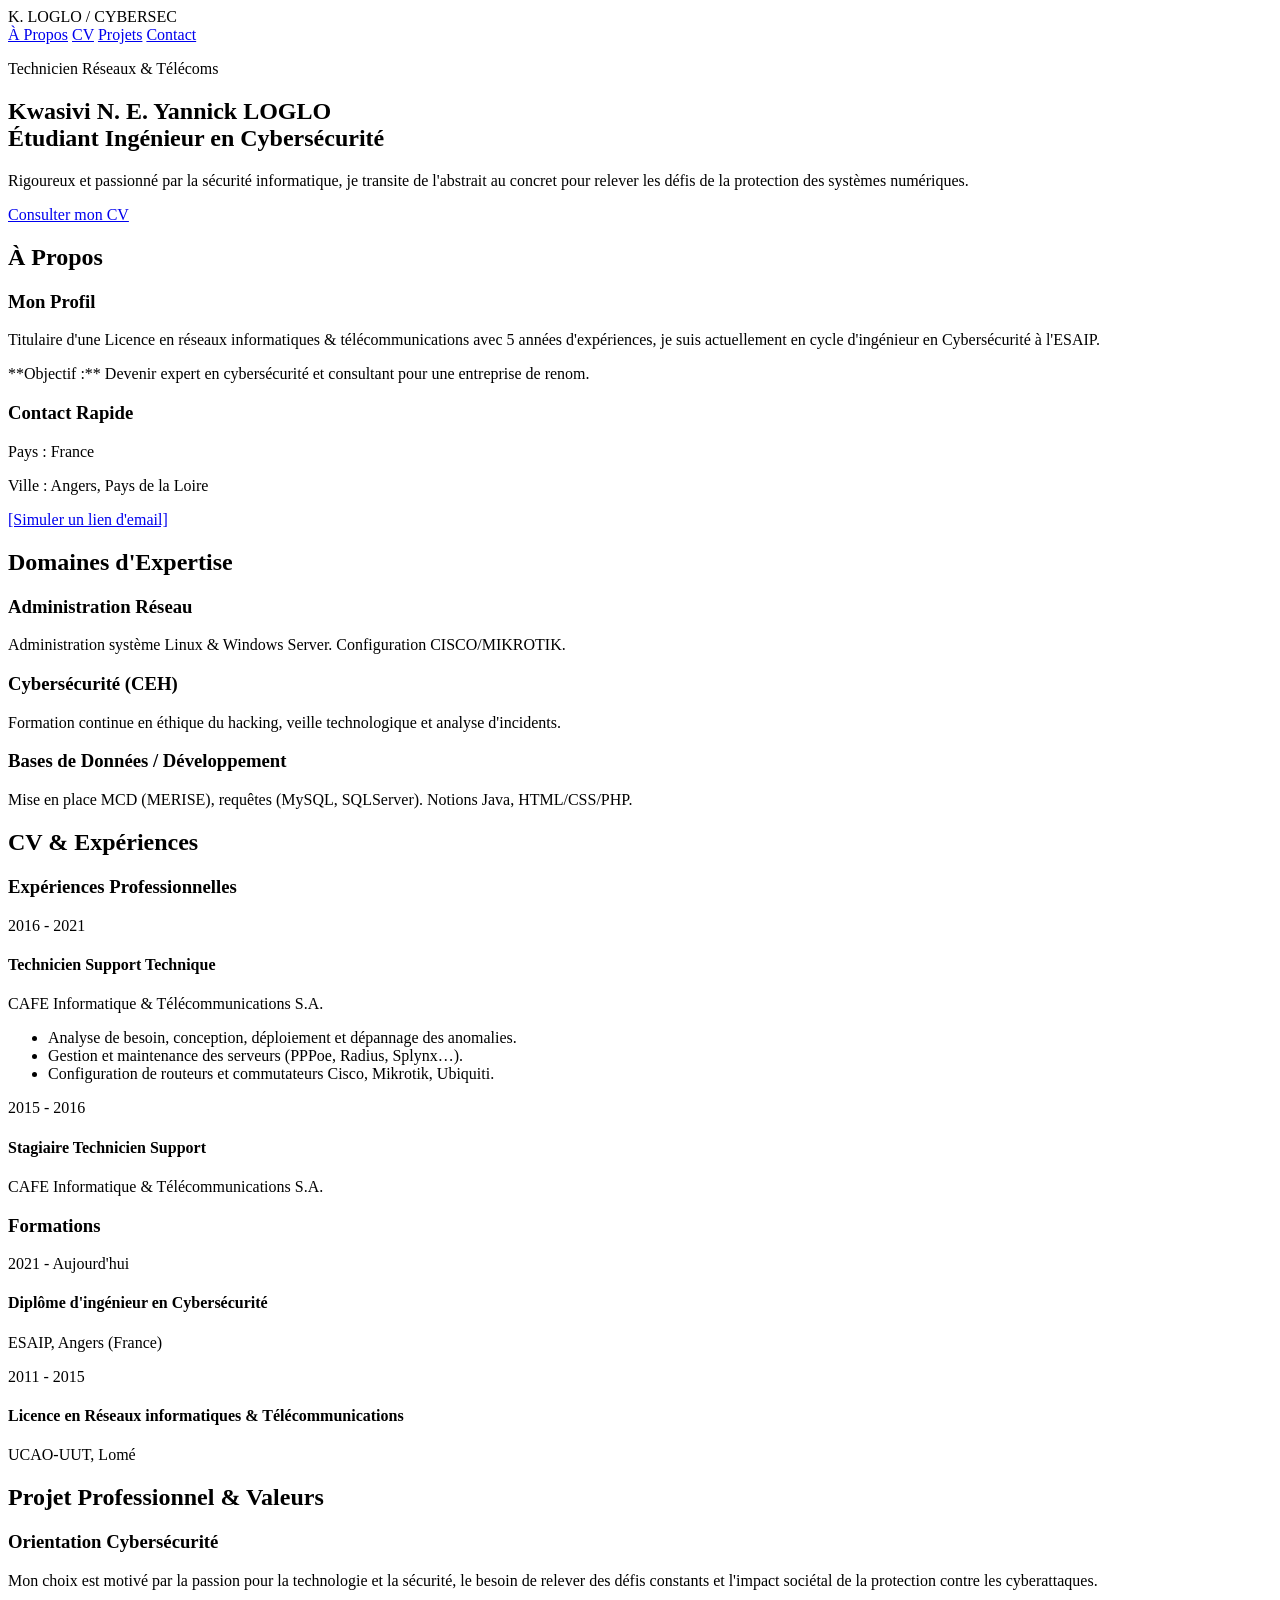
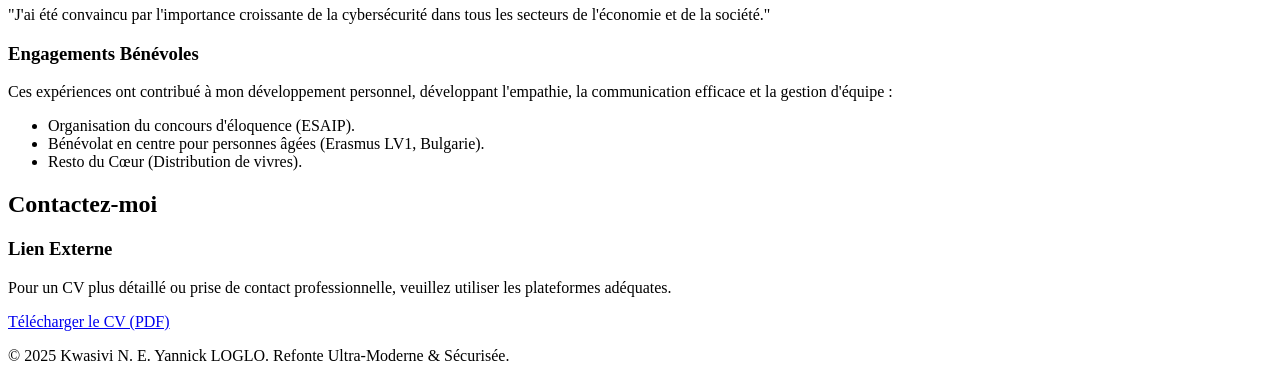
<file: test.html>
<!DOCTYPE html>
<html lang="fr">
<head>
    <meta charset="UTF-8">
    <meta name="viewport" content="width=device-width, initial-scale=1.0">
    <title>Kwasivi LOGLO - Cybersécurité & Réseaux (Refonte Audacieuse)</title>

    <meta http-equiv="Content-Security-Policy" content="
        default-src 'self'; 
        style-src 'self' https://fonts.googleapis.com; 
        font-src 'self' https://fonts.gstatic.com; 
        script-src 'self'; 
        object-src 'none'; 
        base-uri 'self';
    ">

    <link href="https://fonts.googleapis.com/css2?family=Inter:wght@100..900&display=swap" rel="stylesheet">
    
    <style>
        /* 1. VARIABLES & RESET */
        :root {
            --color-dark-bg: #1A1A2E; /* Fond principal (Cyber Dark) */
            --color-accent-blue: #00FFFF; /* Bleu Électrique (Néon) */
            --color-text-light: #F0F0F5; /* Texte clair */
            --color-text-faded: #B0B0C0; /* Texte secondaire */
            --font-main: 'Inter', sans-serif;
            --section-padding: 80px 5%;
        }

        *, *::before, *::after {
            box-sizing: border-box;
            margin: 0;
            padding: 0;
        }

        html {
            scroll-behavior: smooth;
        }

        /* 2. BASE STYLES */
        body {
            font-family: var(--font-main);
            background-color: var(--color-dark-bg);
            color: var(--color-text-light);
            line-height: 1.6;
            overflow-x: hidden;
        }

        a {
            color: var(--color-accent-blue);
            text-decoration: none;
            transition: color 0.3s, text-shadow 0.3s;
        }

        a:hover {
            color: var(--color-text-light);
            text-shadow: 0 0 5px var(--color-accent-blue);
        }

        h1, h2, h3 {
            font-weight: 800;
            margin-bottom: 0.5em;
            letter-spacing: -0.05em;
        }

        h2 {
            font-size: 2.5rem;
            text-transform: uppercase;
            border-bottom: 2px solid var(--color-accent-blue);
            display: inline-block;
            padding-bottom: 5px;
            margin-bottom: 40px;
        }

        section {
            padding: var(--section-padding);
            position: relative;
        }

        /* 3. HEADER / NAVIGATION (Audacieux) */
        header {
            position: sticky;
            top: 0;
            z-index: 1000;
            background: rgba(26, 26, 46, 0.9); /* Fond légèrement transparent */
            backdrop-filter: blur(5px);
            padding: 15px 5%;
            display: flex;
            justify-content: space-between;
            align-items: center;
            border-bottom: 1px solid rgba(0, 255, 255, 0.2);
        }

        .logo {
            font-size: 1.5rem;
            font-weight: 900;
            color: var(--color-accent-blue);
            text-shadow: 0 0 8px rgba(0, 255, 255, 0.6);
        }

        nav a {
            margin-left: 25px;
            font-weight: 600;
            text-transform: uppercase;
            font-size: 0.9rem;
            color: var(--color-text-faded);
        }

        nav a.active, nav a:hover {
            color: var(--color-accent-blue);
        }

        /* 4. HERO SECTION (Ultra-Moderne) */
        #hero {
            padding: 120px 5% 80px;
            min-height: 80vh;
            display: flex;
            align-items: center;
        }

        .hero-content {
            max-width: 900px;
        }

        .hero-subtitle {
            font-size: 1.25rem;
            color: var(--color-accent-blue);
            margin-bottom: 10px;
            text-transform: uppercase;
            letter-spacing: 0.2em;
        }

        .hero-title {
            font-size: 4.5rem; /* Très grand */
            line-height: 1.1;
            margin-bottom: 20px;
        }

        .hero-title span {
            color: var(--color-accent-blue);
            /* Effet de texte inspiré de l'écran terminal */
            text-shadow: 0 0 10px rgba(0, 255, 255, 0.5);
            display: inline-block;
        }

        .hero-bio {
            font-size: 1.2rem;
            color: var(--color-text-faded);
            margin-bottom: 30px;
        }

        .cta-button {
            display: inline-block;
            padding: 12px 30px;
            background-color: var(--color-accent-blue);
            color: var(--color-dark-bg);
            font-weight: 700;
            border-radius: 5px;
            transition: transform 0.3s, box-shadow 0.3s;
            text-transform: uppercase;
        }

        .cta-button:hover {
            transform: translateY(-3px);
            box-shadow: 0 8px 15px rgba(0, 255, 255, 0.4);
            text-shadow: none; /* Désactive l'effet néon sur le lien */
        }

        /* 5. SECTIONS DÉTAILLÉES */
        .grid-3 {
            display: grid;
            grid-template-columns: repeat(auto-fit, minmax(300px, 1fr));
            gap: 30px;
        }

        .card {
            background-color: rgba(30, 30, 50, 0.7); /* Fond de carte légèrement plus clair */
            padding: 30px;
            border-radius: 8px;
            border: 1px solid rgba(0, 255, 255, 0.1);
            transition: all 0.3s ease-in-out;
            /* Effet Néon subtil sur la carte */
            box-shadow: 0 0 10px rgba(0, 255, 255, 0.05);
        }

        .card:hover {
            transform: translateY(-5px);
            box-shadow: 0 0 20px rgba(0, 255, 255, 0.2), 0 5px 25px rgba(0, 0, 0, 0.5);
        }

        .card h3 {
            color: var(--color-accent-blue);
            font-size: 1.5rem;
        }

        .skill-bar {
            background: rgba(255, 255, 255, 0.1);
            border-radius: 50px;
            height: 10px;
            margin-top: 5px;
            overflow: hidden;
        }

        .skill-level {
            height: 100%;
            background: linear-gradient(90deg, #00FFFF, #00FF7F);
            transition: width 1s ease-out;
        }

        /* 6. EXPÉRIENCE/FORMATION (Mise en page Chronologique) */
        .timeline-item {
            border-left: 2px solid var(--color-accent-blue);
            padding-left: 25px;
            margin-bottom: 40px;
            position: relative;
        }

        .timeline-item::before {
            content: '';
            width: 10px;
            height: 10px;
            background-color: var(--color-accent-blue);
            border-radius: 50%;
            position: absolute;
            left: -6px;
            top: 5px;
            box-shadow: 0 0 8px var(--color-accent-blue);
        }

        .timeline-date {
            font-size: 0.9rem;
            color: var(--color-text-faded);
            margin-bottom: 5px;
        }

        .timeline-title {
            font-size: 1.2rem;
            font-weight: 700;
        }
        
        /* 7. FOOTER */
        footer {
            text-align: center;
            padding: 30px 5%;
            border-top: 1px solid rgba(0, 255, 255, 0.1);
            color: var(--color-text-faded);
        }
        
        /* 8. MEDIA QUERIES (Responsiveness) */
        @media (max-width: 768px) {
            .hero-title {
                font-size: 3rem;
            }

            .hero-subtitle {
                font-size: 1rem;
            }

            header {
                flex-direction: column;
                gap: 10px;
            }
            
            nav {
                display: flex;
                flex-wrap: wrap;
                justify-content: center;
            }

            nav a {
                margin: 5px 10px;
            }
        }
    </style>
</head>

<body>
    <header>
        <div class="logo">K. LOGLO / CYBERSEC</div>
        <nav>
            <a href="#about">À Propos</a>
            <a href="#cv">CV</a>
            <a href="#projects">Projets</a>
            <a href="#contact">Contact</a>
        </nav>
    </header>

    <main>
        <section id="hero">
            <div class="hero-content">
                <p class="hero-subtitle">Technicien Réseaux & Télécoms</p>
                <h1 class="hero-title">
                    Kwasivi N. E. Yannick LOGLO
                    <br>Étudiant Ingénieur en <span>Cybersécurité</span>
                </h1>
                <p class="hero-bio">
                    Rigoureux et passionné par la sécurité informatique, je transite de l'abstrait au concret pour relever les défis de la protection des systèmes numériques.
                </p>
                <a href="#cv" class="cta-button">Consulter mon CV</a>
            </div>
        </section>

        <section id="about">
            <h2>À Propos</h2>
            <div class="grid-3">
                <div class="card" style="grid-column: span 2;">
                    <h3>Mon Profil</h3>
                    <p>Titulaire d'une Licence en réseaux informatiques & télécommunications avec 5 années d'expériences, je suis actuellement en cycle d'ingénieur en Cybersécurité à l'ESAIP.</p>
                    <p style="margin-top: 15px; color: var(--color-accent-blue);">
                        **Objectif :** Devenir expert en cybersécurité et consultant pour une entreprise de renom.
                    </p>
                </div>
                
                <div class="card">
                    <h3>Contact Rapide</h3>
                    <p>Pays : France</p>
                    <p>Ville : Angers, Pays de la Loire</p>
                    <p style="margin-top: 15px;"><a href="#">[Simuler un lien d'email]</a></p>
                </div>
            </div>

            <h2 style="margin-top: 80px;">Domaines d'Expertise</h2>
            <div class="grid-3">
                <div class="card">
                    <h3>Administration Réseau</h3>
                    <p class="timeline-date">Administration système Linux & Windows Server. Configuration CISCO/MIKROTIK.</p>
                    <div class="skill-bar"><div class="skill-level" data-level="85" style="width: 85%;"></div></div>
                </div>
                <div class="card">
                    <h3>Cybersécurité (CEH)</h3>
                    <p class="timeline-date">Formation continue en éthique du hacking, veille technologique et analyse d'incidents.</p>
                    <div class="skill-bar"><div class="skill-level" data-level="55" style="width: 55%;"></div></div>
                </div>
                <div class="card">
                    <h3>Bases de Données / Développement</h3>
                    <p class="timeline-date">Mise en place MCD (MERISE), requêtes (MySQL, SQLServer). Notions Java, HTML/CSS/PHP.</p>
                    <div class="skill-bar"><div class="skill-level" data-level="70" style="width: 70%;"></div></div>
                </div>
            </div>
        </section>

        <section id="cv">
            <h2>CV & Expériences</h2>

            <div class="timeline">
                <h3>Expériences Professionnelles</h3>
                
                <div class="timeline-item">
                    <p class="timeline-date">2016 - 2021</p>
                    <h4 class="timeline-title">Technicien Support Technique</h4>
                    <p>CAFE Informatique & Télécommunications S.A.</p>
                    <ul style="margin-top: 10px; padding-left: 20px; list-style-type: '» ';">
                        <li>Analyse de besoin, conception, déploiement et dépannage des anomalies.</li>
                        <li>Gestion et maintenance des serveurs (PPPoe, Radius, Splynx…).</li>
                        <li>Configuration de routeurs et commutateurs Cisco, Mikrotik, Ubiquiti.</li>
                    </ul>
                </div>
                
                <div class="timeline-item">
                    <p class="timeline-date">2015 - 2016</p>
                    <h4 class="timeline-title">Stagiaire Technicien Support</h4>
                    <p>CAFE Informatique & Télécommunications S.A.</p>
                </div>

                <h3 style="margin-top: 60px;">Formations</h3>
                
                <div class="timeline-item">
                    <p class="timeline-date">2021 - Aujourd'hui</p>
                    <h4 class="timeline-title">Diplôme d'ingénieur en Cybersécurité</h4>
                    <p>ESAIP, Angers (France)</p>
                </div>
                
                <div class="timeline-item">
                    <p class="timeline-date">2011 - 2015</p>
                    <h4 class="timeline-title">Licence en Réseaux informatiques & Télécommunications</h4>
                    <p>UCAO-UUT, Lomé</p>
                </div>
            </div>
        </section>

        <section id="projects">
            <h2>Projet Professionnel & Valeurs</h2>

            <div class="card" style="margin-bottom: 30px;">
                <h3>Orientation Cybersécurité</h3>
                <p>Mon choix est motivé par la passion pour la technologie et la sécurité, le besoin de relever des défis constants et l'impact sociétal de la protection contre les cyberattaques.</p>
                <p style="margin-top: 15px; font-style: italic; color: var(--color-text-faded);">
                    "J'ai été convaincu par l'importance croissante de la cybersécurité dans tous les secteurs de l'économie et de la société."
                </p>
            </div>

            <div class="card">
                <h3>Engagements Bénévoles</h3>
                <p>Ces expériences ont contribué à mon développement personnel, développant l'empathie, la communication efficace et la gestion d'équipe :</p>
                <ul style="margin-top: 10px; padding-left: 20px; list-style-type: disc;">
                    <li>Organisation du concours d'éloquence (ESAIP).</li>
                    <li>Bénévolat en centre pour personnes âgées (Erasmus LV1, Bulgarie).</li>
                    <li>Resto du Cœur (Distribution de vivres).</li>
                </ul>
            </div>
        </section>
        
        <section id="contact">
            <h2>Contactez-moi</h2>
            <div class="grid-3">
                <div class="card" style="grid-column: 2 / span 1; text-align: center;">
                    <h3>Lien Externe</h3>
                    <p>Pour un CV plus détaillé ou prise de contact professionnelle, veuillez utiliser les plateformes adéquates.</p>
                    <a href="#" class="cta-button" style="margin-top: 15px;">Télécharger le CV (PDF)</a>
                </div>
            </div>
        </section>
    </main>

    <footer>
        <p>&copy; 2025 Kwasivi N. E. Yannick LOGLO. Refonte Ultra-Moderne & Sécurisée.</p>
    </footer>

    <script>
        document.addEventListener('DOMContentLoaded', function() {
            // Effet d'apparition progressif des niveaux de compétences (uniquement visuel)
            const skillLevels = document.querySelectorAll('.skill-level');
            skillLevels.forEach(skill => {
                const level = skill.getAttribute('data-level');
                // Démarre l'animation CSS une fois la page chargée
                setTimeout(() => {
                    skill.style.width = level + '%';
                }, 100); 
            });

            // Gestion simple de la navigation pour marquer le lien actif
            const sections = document.querySelectorAll('section');
            const navLinks = document.querySelectorAll('nav a');

            window.addEventListener('scroll', () => {
                let current = '';
                sections.forEach(section => {
                    const sectionTop = section.offsetTop - 80; // Moins la hauteur du header
                    if (scrollY >= sectionTop) {
                        current = section.getAttribute('id');
                    }
                });

                navLinks.forEach(link => {
                    link.classList.remove('active');
                    if (link.href.includes(current)) {
                        link.classList.add('active');
                    }
                });
            });
        });
    </script>
</body>
</html>
</file>
